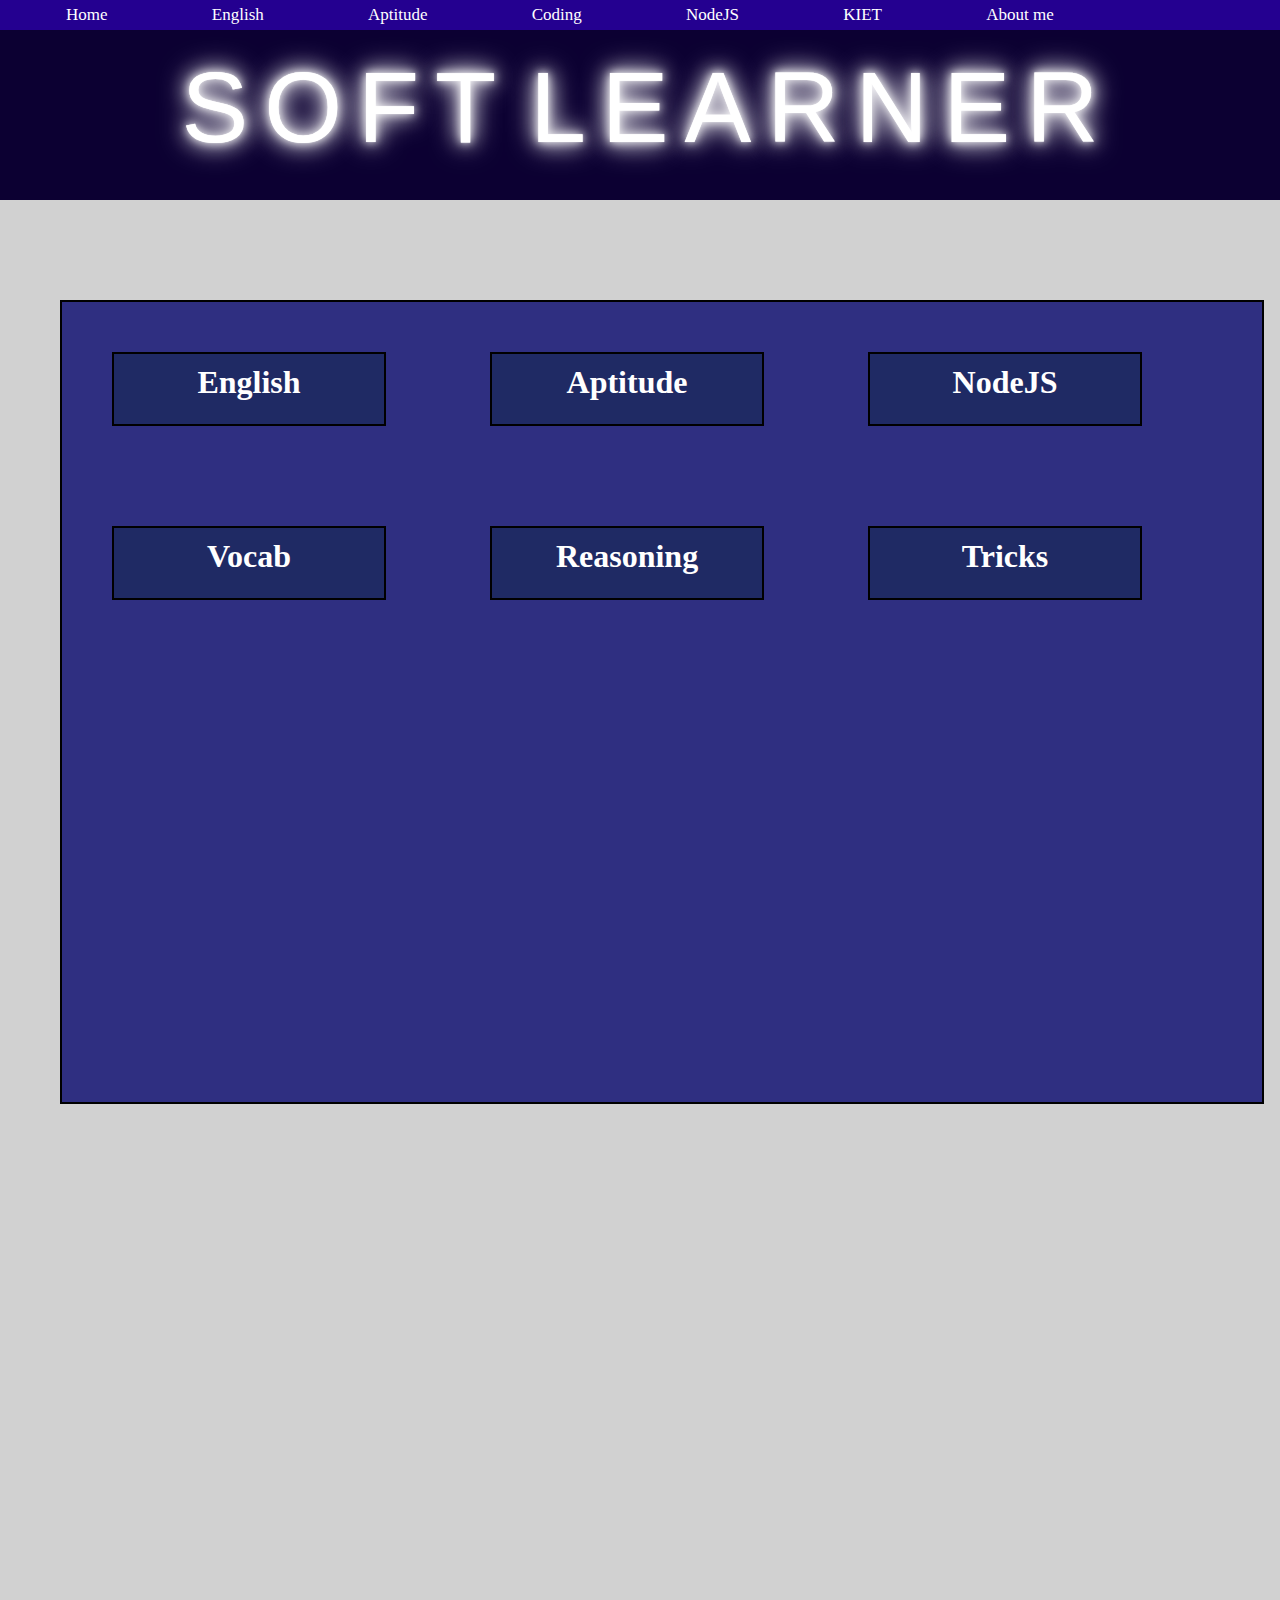
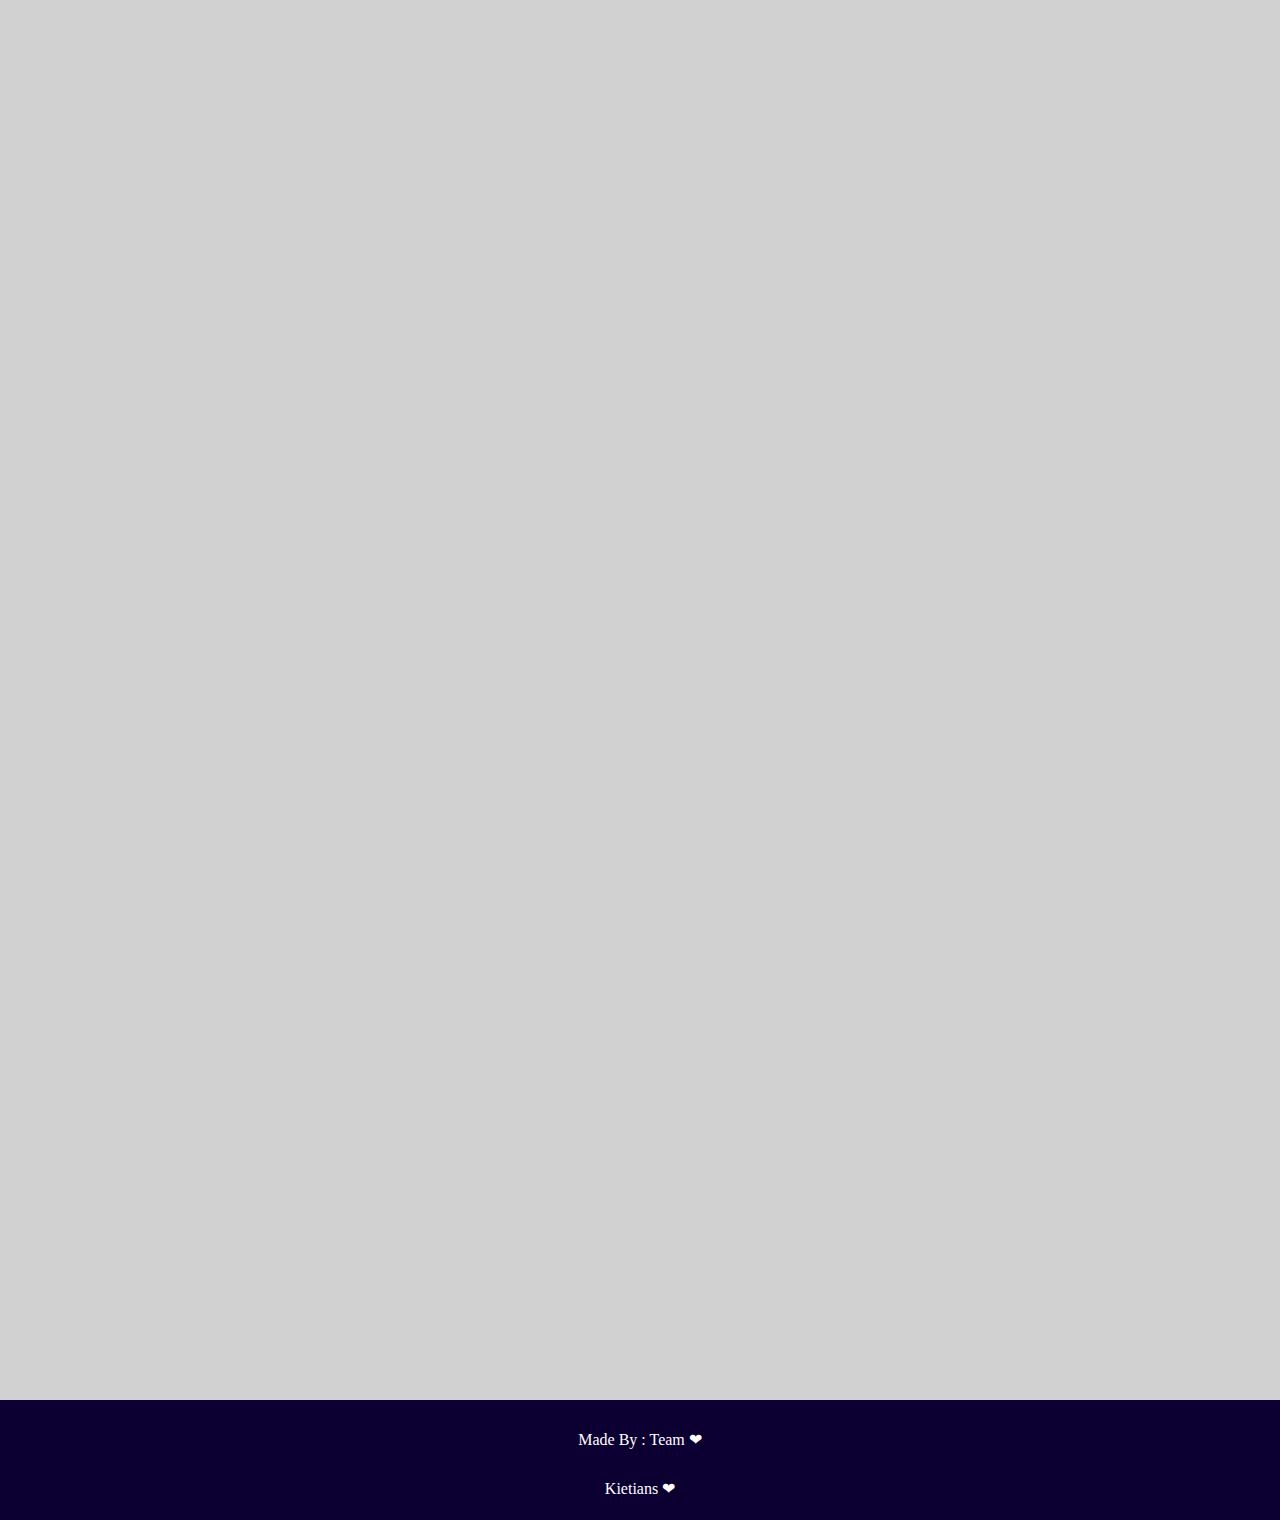
<file: index.html>
<!DOCTYPE html>
<html lang="en">

<head>
    <meta charset="UTF-8">
    <meta http-equiv="X-UA-Compatible" content="IE=edge">
    <meta name="viewport" content="width=device-width, initial-scale=1.0">
    <title>Soft Learing || Placement</title>
    <link rel="stylesheet" href="css/style.css">
    <link rel="stylesheet" href="css/heading.css">
    <link rel="stylesheet" href="/css/box.css">

    <link rel="shortcut icon" href="img/kiet.png" type="image/x-icon">
    <script src="js/text.js"></script>
</head>
<style>
    section {
        padding-top: 100px;
    }
    
    .mainbox {
        background-color: rgb(47, 47, 129);
        border: 2px solid black;
        width: 1200px;
        height: 800px;
        margin-left: 60px;
    }
    
    #box {
        display: inline-block;
        padding: 10px;
        margin: 50px;
        border: 2px solid black;
        background-color: rgb(31, 42, 100);
        height: 50px;
        width: 250px;
        font-size: xx-large;
        text-align: center;
        font-weight: 600;
    }
    
    #box a {
        color: white;
        text-decoration: none;
    }
    
    #box a:hover {
        color: rgb(0, 110, 255);
    }
    
    #box:hover {
        background-color: rgba(9, 2, 110, 0.493);
        box-shadow: 0 25px 15px rgb(255, 255, 255);
        font-style: italic;
    }
</style>

<body>
    <div class="container">
        <nav>
            <ul>
                <li><a href="index.html">Home</a></li>
                <li><a href="english.html">English</a> </li>
                <li><a href="aptitude.html">Aptitude</a></li>
                <li><a href="coding.html">Coding</a></li>
                <li><a href="https://amandhimand.github.io/Project-Node.js/" target="_blank">NodeJS</a></li>
                <li><a href="https://www.kiet.edu/" target="_blank">KIET</a></li>
                <li><a href="https://amandhimand.github.io/Resume2021/" target="_blank">About me</a></li>
            </ul>
        </nav>
        <header>
            <div class="tubelight">
                <span>S</span>
                <span>O</span>
                <span>F</span>
                <span>T </span>
                <span>L</span>
                <span>E</span>
                <span>A</span>
                <span>R</span>
                <span>N</span>
                <span>E</span>
                <span>R</span>
            </div>
        </header>
        <section>
            <div class="mainbox">
                <div id="box" class="box-1">
                    <a href="english.html ">English</a>
                </div>
                <div id="box" class="box-2">
                    <a href="aptitude.html">Aptitude</a></div>
                <div id="box" class="box-1">
                    <a href="https://amandhimand.github.io/Project-Node.js/ ">NodeJS</a>
                </div>
                <div id="box" class=" box-3 ">
                    <a href="index.html">Vocab</a></div>
                <div id="box" class="box-4"><a href="index.html">Reasoning</a></div>
                <div id="box" class=" box-5 "><a href="index.html">Tricks</a></div>
            </div>

        </section>
    </div>
    <aside></aside>
    <footer>
        <p>Made By : Team ❤</p>
        <p><a href="mailto:team@kiet.edu ">Kietians ❤ </a></p>
    </footer>
    </div>
</body>

</html>
</file>
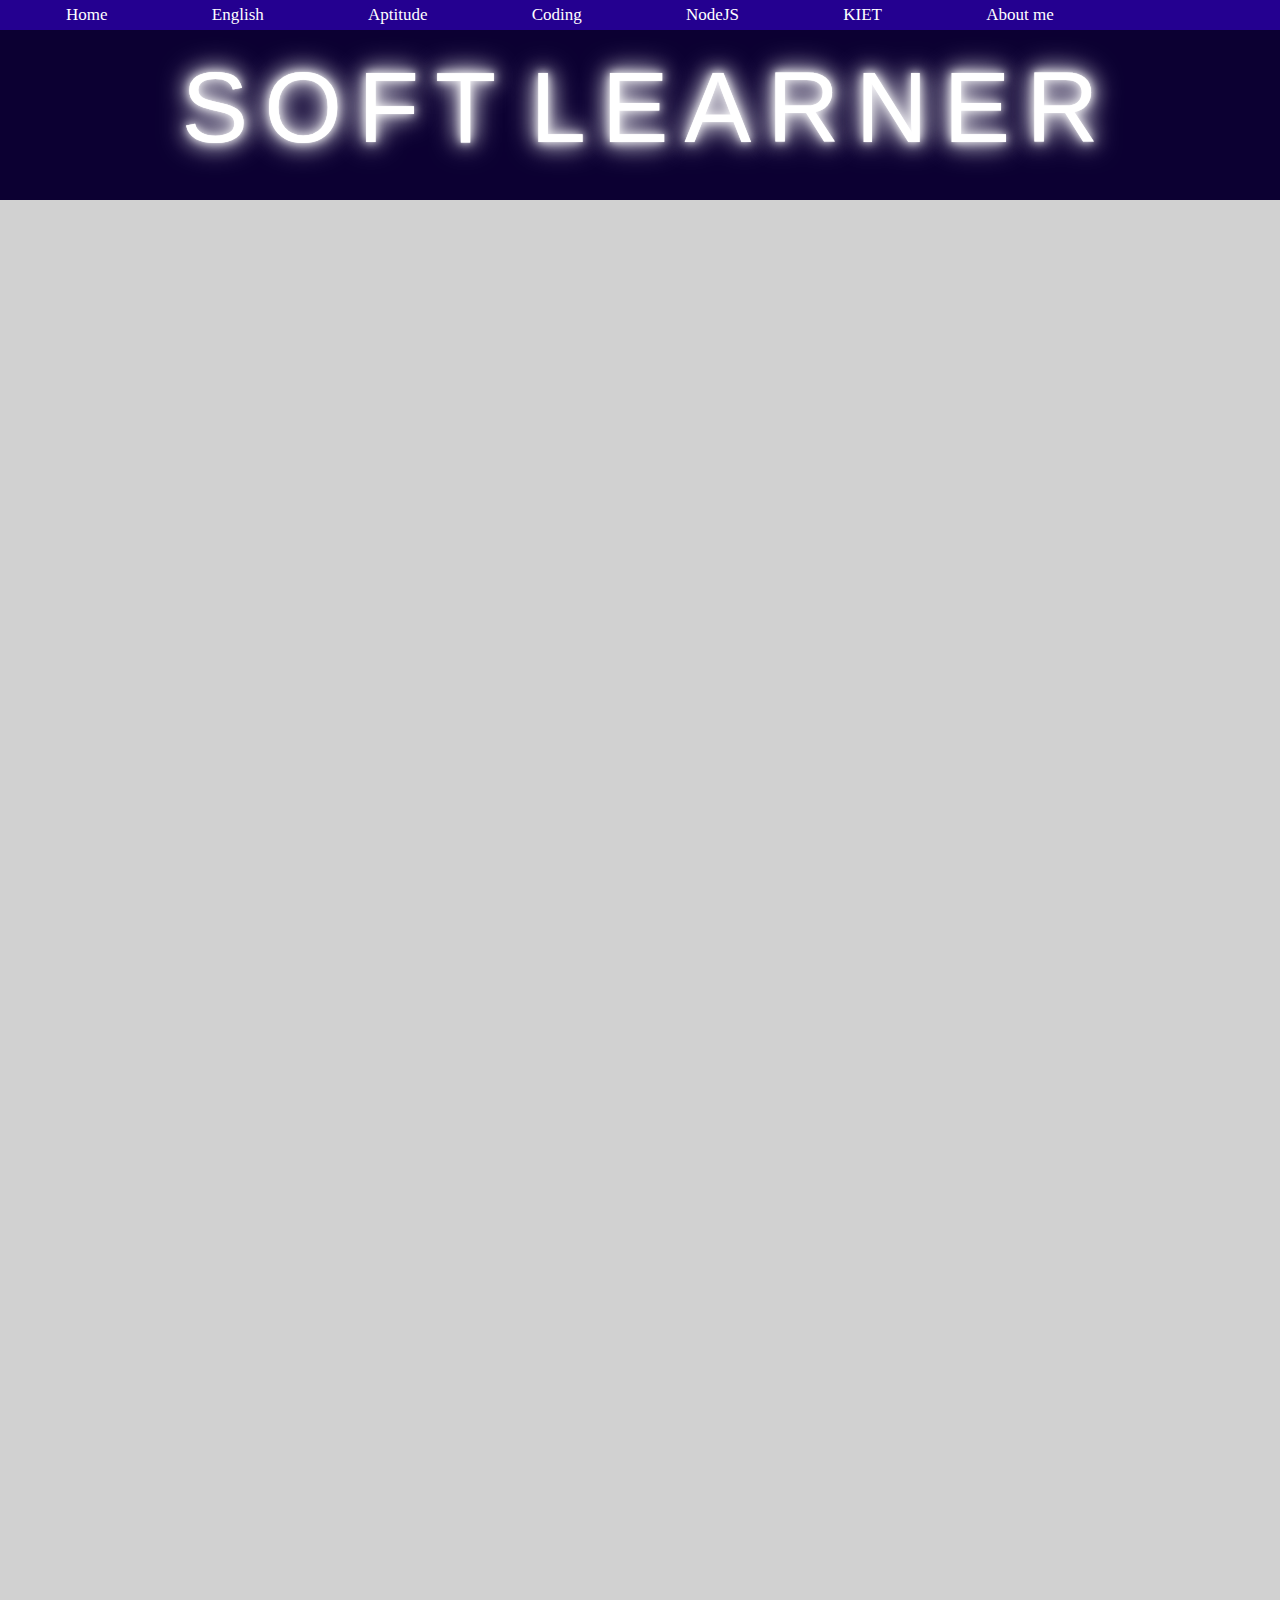
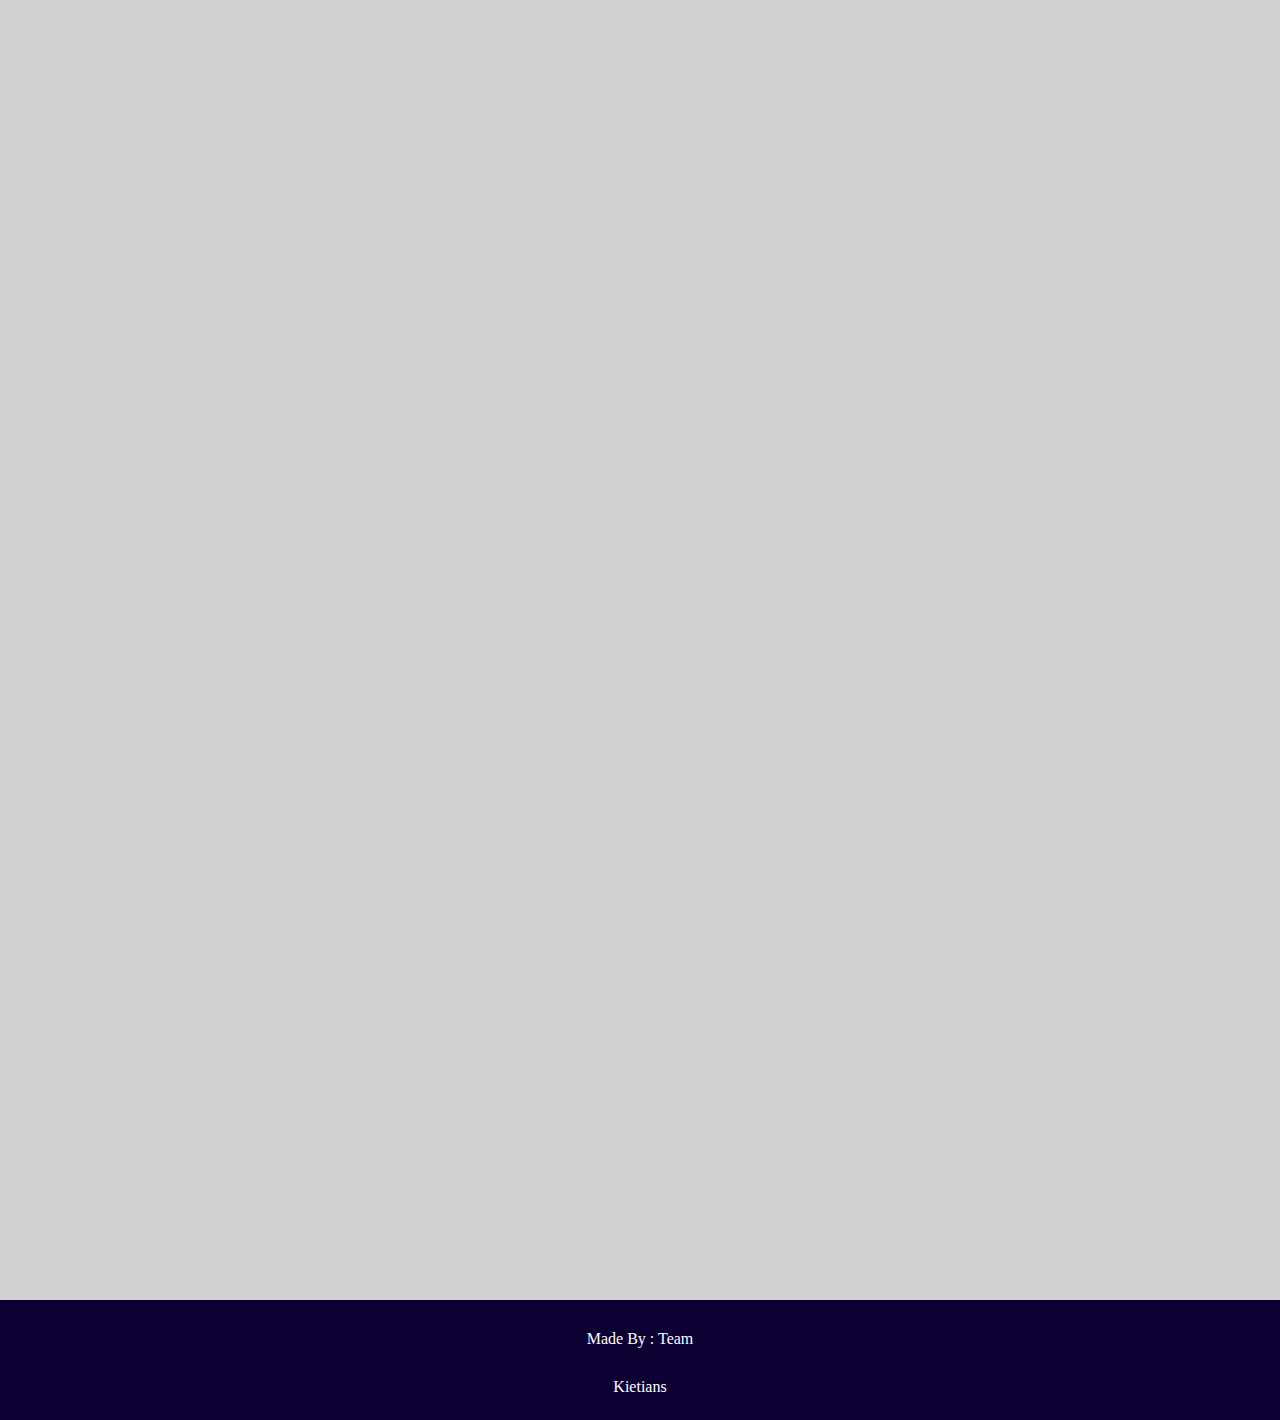
<file: aptitude.html>
<!DOCTYPE html>
<html lang="en">

<head>
    <meta charset="UTF-8">
    <meta http-equiv="X-UA-Compatible" content="IE=edge">
    <meta name="viewport" content="width=device-width, initial-scale=1.0">
    <title>Soft Learing || Placement</title>
    <link rel="stylesheet" href="css/style.css">
    <link rel="stylesheet" href="css/heading.css">
    <link rel="shortcut icon" href="img/kiet.png" type="image/x-icon">
    <script src="js/text.js"></script>
</head>

<body>
    <div class="container">
        <nav>
            <ul>
                <li><a href="index.html">Home</a></li>
                <li><a href="english.html">English</a> </li>
                <li><a href="aptitude.html">Aptitude</a></li>
                <li><a href="coding.html">Coding</a></li>
                <li><a href="https://amandhimand.github.io/Project-Node.js/" target="_blank">NodeJS</a></li>
                <li><a href="https://www.kiet.edu/" target="_blank">KIET</a></li>
                <li><a href="https://amandhimand.github.io/Resume2021/" target="_blank">About me</a></li>
            </ul>
        </nav>
        <header>
            <div class="tubelight">
                <span>S</span>
                <span>O</span>
                <span>F</span>
                <span>T </span>
                <span>L</span>
                <span>E</span>
                <span>A</span>
                <span>R</span>
                <span>N</span>
                <span>E</span>
                <span>R</span>
            </div>
        </header>
        <section>

        </section>
        <aside></aside>
        <footer>
            <p>Made By : Team</p>
            <p><a href="mailto:team@kiet.edu">Kietians</a></p>
        </footer>
    </div>
</body>

</html>
</file>
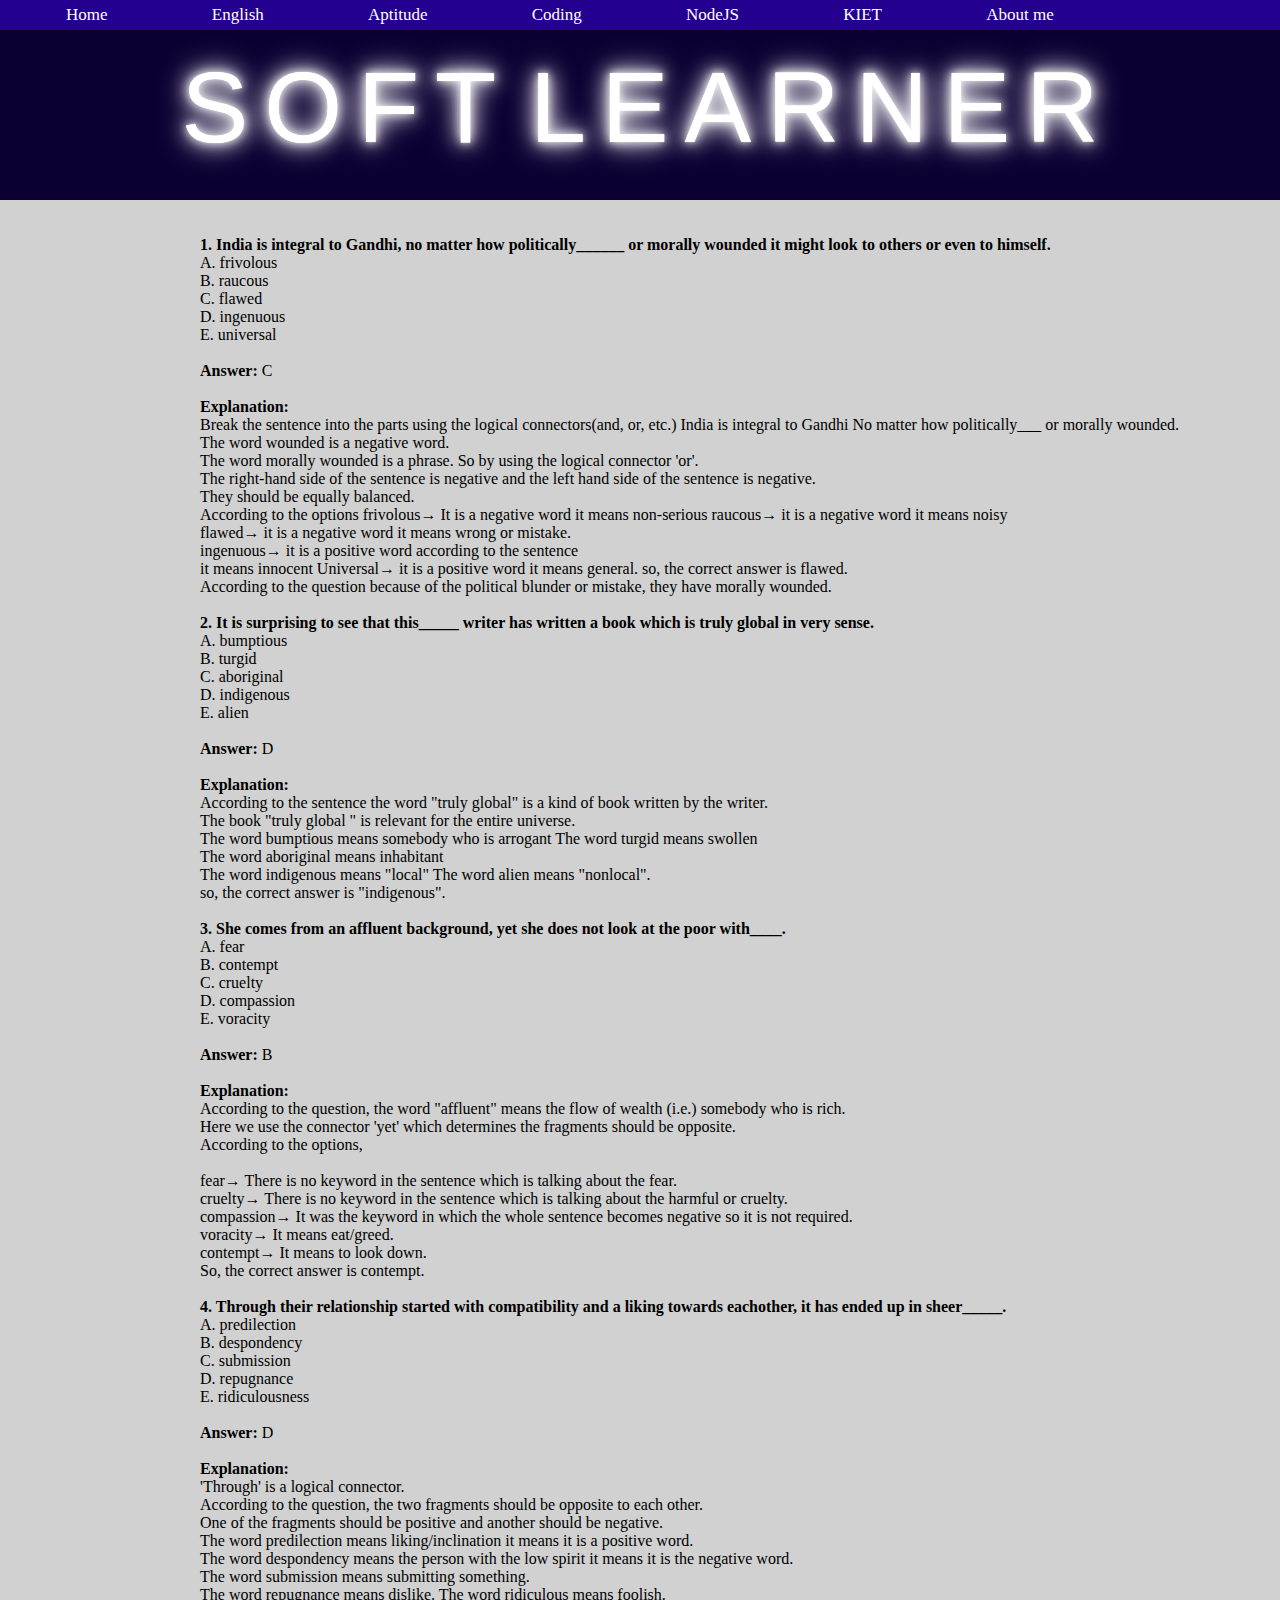
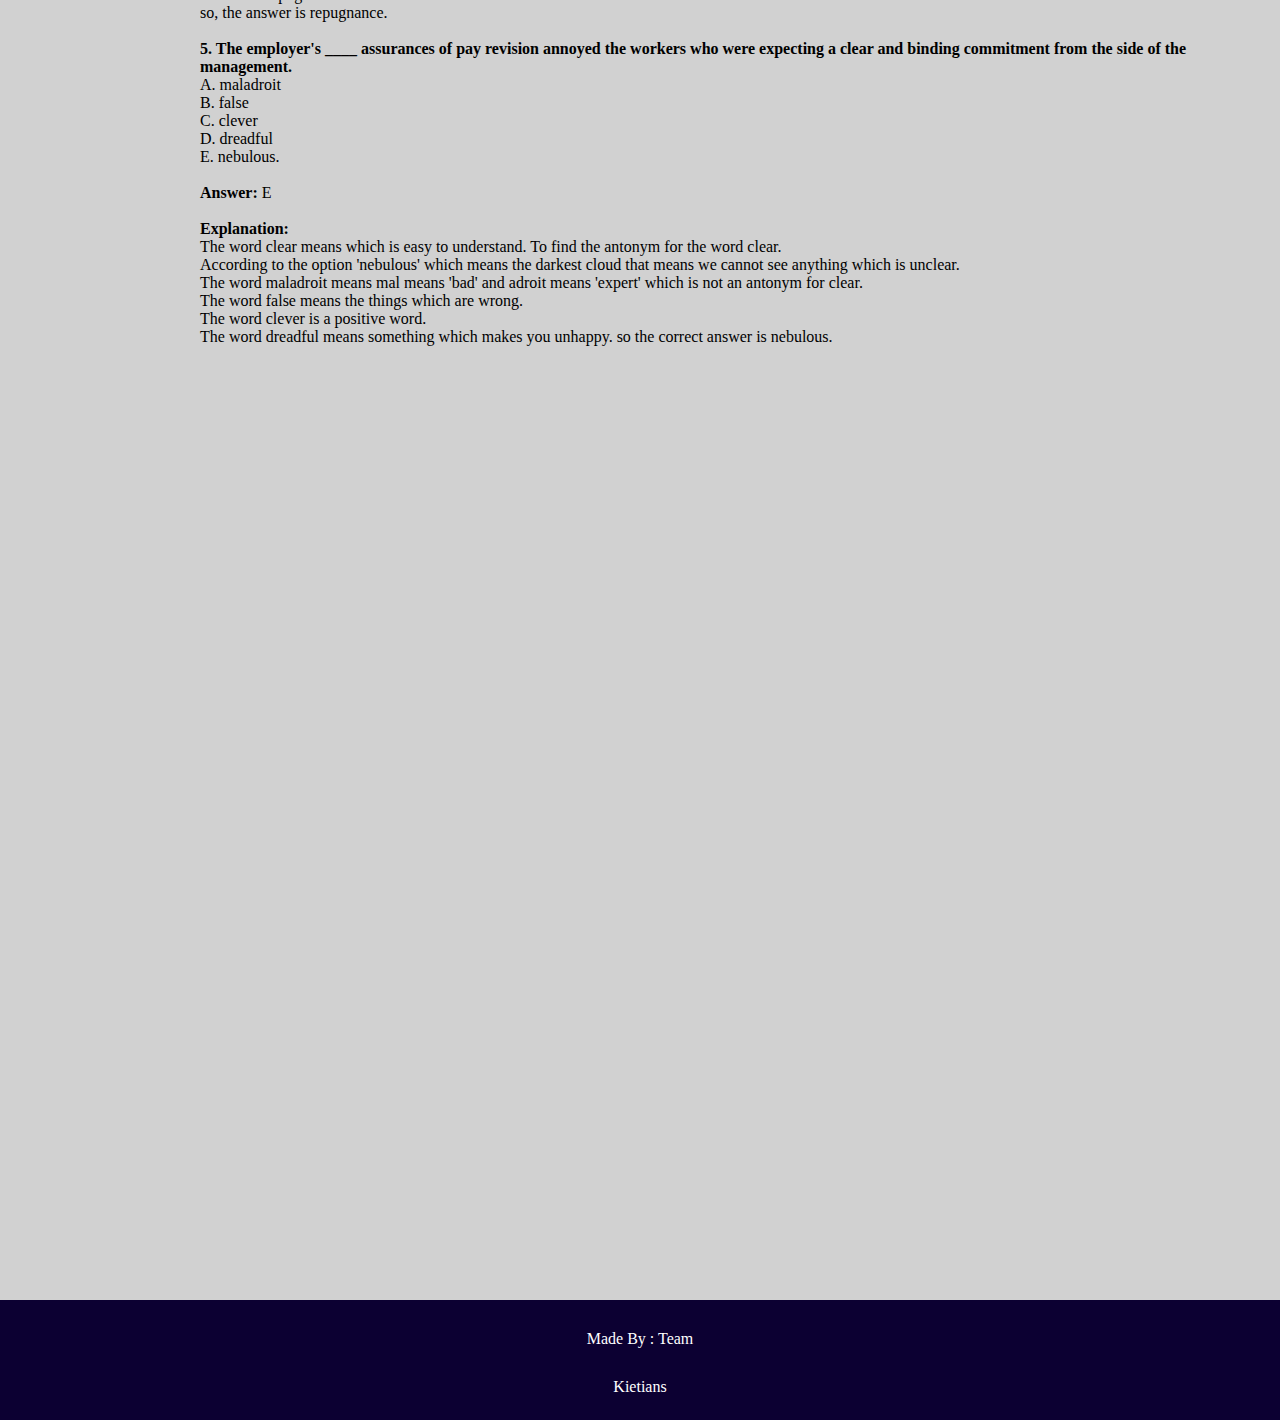
<file: english.html>
<!DOCTYPE html>
<html lang="en">

<head>
    <meta charset="UTF-8">
    <meta http-equiv="X-UA-Compatible" content="IE=edge">
    <meta name="viewport" content="width=device-width, initial-scale=1.0">
    <title>Soft Learing || Placement</title>
    <link rel="stylesheet" href="css/style.css">
    <link rel="stylesheet" href="css/heading.css">
    <link rel="shortcut icon" href="img/kiet.png" type="image/x-icon">
    <script src="js/text.js"></script>
</head>

<body>
    <div class="container">
        <nav>
            <ul>
                <li><a href="index.html">Home</a></li>
                <li><a href="english.html">English</a> </li>
                <li><a href="aptitude.html">Aptitude</a></li>
                <li><a href="coding.html">Coding</a></li>
                <li><a href="https://amandhimand.github.io/Project-Node.js/" target="_blank">NodeJS</a></li>
                <li><a href="https://www.kiet.edu/" target="_blank">KIET</a></li>
                <li><a href="https://amandhimand.github.io/Resume2021/" target="_blank">About me</a></li>
            </ul>
        </nav>
        <header>
            <div class="tubelight">
                <span>S</span>
                <span>O</span>
                <span>F</span>
                <span>T </span>
                <span>L</span>
                <span>E</span>
                <span>A</span>
                <span>R</span>
                <span>N</span>
                <span>E</span>
                <span>R</span>
            </div>
        </header>
        <section>
            <br>
            <!-- <h2> Error Findng </h2> -->
            <br>
            <div class="text">
                <div>
                    <b>1. India is integral to Gandhi, no matter how politically______ or morally wounded it might look to others or even to himself.</b>
                    <p>A. frivolous <br> B. raucous <br> C. flawed <br>D. ingenuous <br>E. universal<br>
                    </p><br>
                    <b>Answer:</b> C <br> <br><b>Explanation:</b> <br> Break the sentence into the parts using the logical connectors(and, or, etc.) India is integral to Gandhi No matter how politically___ or morally wounded.<br> The word wounded is a
                    negative word.
                    <br> The word morally wounded is a phrase. So by using the logical connector 'or'. <br>The right-hand side of the sentence is negative and the left hand side of the sentence is negative. <br>They should be equally balanced.<br> According
                    to the options frivolous→ It is a negative word it means non-serious raucous→ it is a negative word it means noisy <br>flawed→ it is a negative word it means wrong or mistake. <br>ingenuous→ it is a positive word according to the sentence<br>                    it means innocent Universal→ it is a positive word it means general. so, the correct answer is flawed. <br>According to the question because of the political blunder or mistake, they have morally wounded.
                    <br><br>
                    <b>2. It is surprising to see that this_____ writer has written a book which is truly global in very sense.</b><br>
                    <p>A. bumptious<br> B. turgid <br>C. aboriginal <br>D. indigenous<br> E. alien
                    </p><br>
                    <b>Answer:</b> D <br><br> <b>Explanation:</b> <br> According to the sentence the word "truly global" is a kind of book written by the writer. <br>The book "truly global " is relevant for the entire universe. <br>The word bumptious
                    means somebody who is arrogant The word turgid means swollen <br>The word aboriginal means inhabitant <br>The word indigenous means "local" The word alien means "nonlocal". <br>so, the correct answer is "indigenous".
                    <br><br>
                    <b>3. She comes from an affluent background, yet she does not look at the poor with____.</b><br>
                    <p>A. fear<br> B. contempt <br>C. cruelty<br> D. compassion <br>E. voracity<br>
                    </p><br>
                    <b>Answer:</b> B <br><br> <b>Explanation:</b> <br>According to the question, the word "affluent" means the flow of wealth (i.e.) somebody who is rich. <br> Here we use the connector 'yet' which determines the fragments should be opposite.
                    <br> According to the options, <br> <br> fear→ There is no keyword in the sentence which is talking about the fear. <br> cruelty→ There is no keyword in the sentence which is talking about the harmful or cruelty. <br> compassion→ It
                    was the keyword in which the whole sentence becomes negative so it is not required. <br> voracity→ It means eat/greed. <br> contempt→ It means to look down. <br> So, the correct answer is contempt. <br> <br>
                    <b>4. Through their relationship started with compatibility and a liking towards eachother, it has ended up in sheer_____.</b><br>
                    <p>A. predilection<br> B. despondency <br>C. submission<br> D. repugnance<br> E. ridiculousness<br>
                    </p><br>
                    <b>Answer:</b> D <br><br> <b>Explanation:</b> <br>'Through' is a logical connector.<br> According to the question, the two fragments should be opposite to each other. <br>One of the fragments should be positive and another should be
                    negative. <br>The word predilection means liking/inclination it means it is a positive word. <br>The word despondency means the person with the low spirit it means it is the negative word.<br> The word submission means submitting something.<br>                    The word repugnance means dislike. The word ridiculous means foolish.<br> so, the answer is repugnance.<br> <br>
                    <b>5. The employer's ____ assurances of pay revision annoyed the workers who were
expecting a clear and binding commitment from the side of the management.</b><br>
                    <p>A. maladroit <br>B. false<br> C. clever<br> D. dreadful<br> E. nebulous.<br>
                    </p><br>
                    <b>Answer:</b> E <br><br> <b>Explanation:</b> <br>The word clear means which is easy to understand. To find the antonym for the word clear. <br> According to the option 'nebulous' which means the darkest cloud that means we cannot
                    see anything which is unclear. <br> The word maladroit means mal means 'bad' and adroit means 'expert' which is not an antonym for clear. <br> The word false means the things which are wrong. <br> The word clever is a positive word.
                    <br> The word dreadful means something which makes you unhappy. so the correct answer is nebulous.<br> <br>
                </div>
            </div>
        </section>
        <aside></aside>
        <footer>
            <p>Made By : Team</p>
            <p><a href="mailto:team@kiet.edu">Kietians</a></p>
        </footer>
    </div>
</body>

</html>
</file>
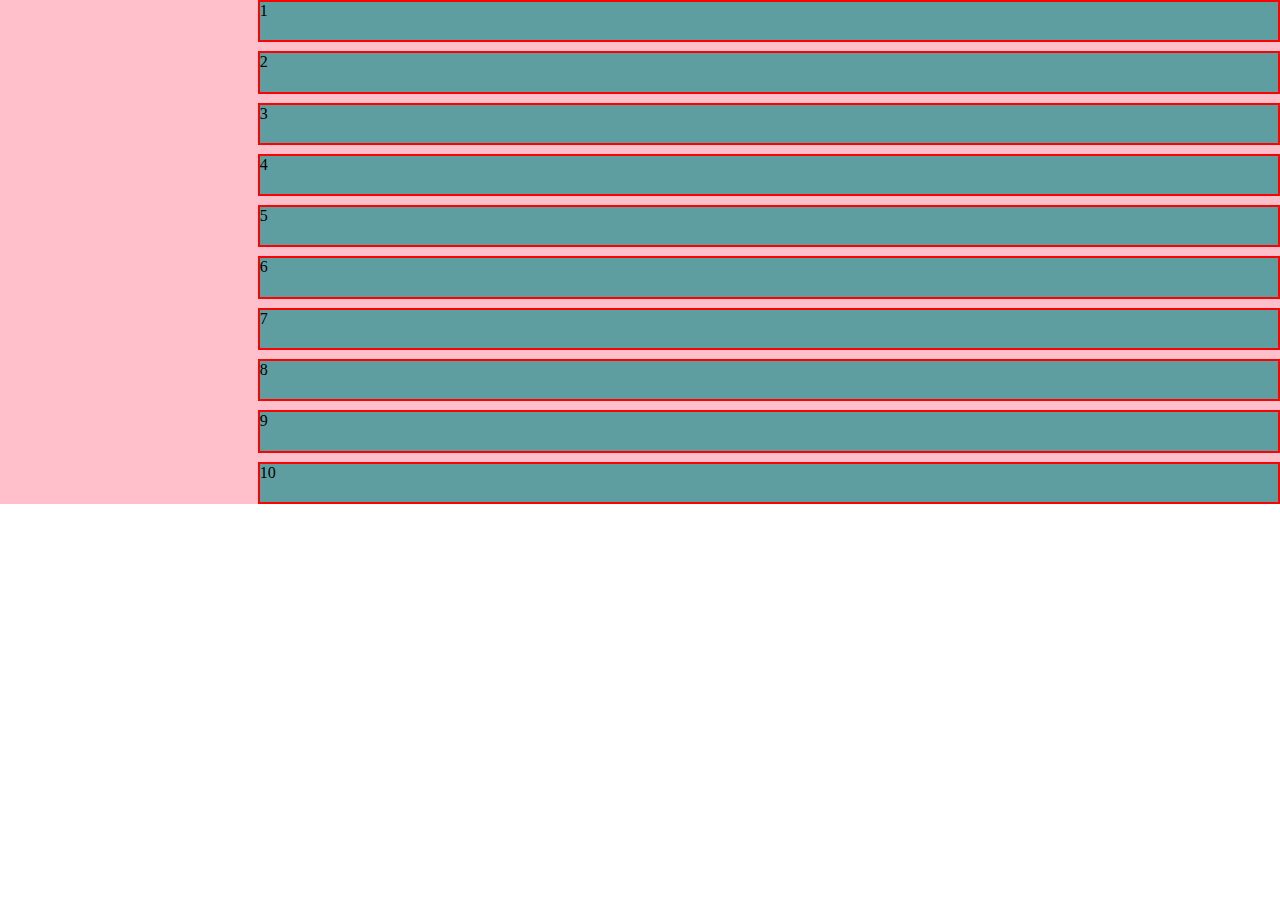
<file: main/test.html>
<!DOCTYPE html>
<html lang="en">

    <head>
        <meta charset="UTF-8">
        <meta http-equiv="X-UA-Compatible" content="IE=edge">
        <meta name="viewport" content="width=device-width, initial-scale=1.0">
        <title>GRID </title>
    </head>
    <style>
        * {
            margin: 0;
            padding: 0;
        }

        .container {
            background-color: rgb(74, 214, 97);
            display: grid;
            height: 56vh;
        /*
        GRID PROPERTIES 
         */
            /* grid-row-gap:9px;
         grid-column-gap:9px; */

            grid-gap: 9px 9px;
            /* Short hand  */

            /* FOR THE 2 BOX IN ONE LINE  */
            /* grid-template-columns: auto auto ; */

            /* FOR THE 3 BOX IN ONE LINE  */

            /* grid-template-columns: auto auto auto; */

             /* width-wise  */
            /* grid-template-columns: 434px 179px 172px; */

            /* height-wise  */
            /* grid-template-rows: 206px 62px;  */

            /* justify-content: center; */
            /* justify-content: space-around; */
            /* justify-content: space-between; */
        }

        .item {

            background-color: cadetblue;
            border: 2px solid red;
            /* grid-row: 1/ span 4; */
            grid-column: 2/span 4;
        }


        /* Extra small devices (phones, 600px and down) */
        @media only screen and (max-width: 600px) {
            .container {
                background: red;
                display: block;
                justify-content: space-around;
            }
        }

        /* Small devices (portrait tablets and large phones, 600px and up) */
        @media only screen and (min-width: 600px) {
            .container {
                background: green;

            }
        }

        /* Medium devices (landscape tablets, 768px and up) */
        @media only screen and (min-width: 768px) {
            .container {
                background: blue;
            }
        }

        /* Large devices (laptops/desktops, 992px and up) */
        @media only screen and (min-width: 992px) {
            .container {
                background: orange;
            }
        }

        /* Extra large devices (large laptops and desktops, 1200px and up) */
        @media only screen and (min-width: 1200px) {
            .container {
                background: pink;
            }
        }
    </style>

    <body>
        <div class="container">
            <div class="item">1</div>
            <div class="item">2</div>
            <div class="item">3</div>
            <div class="item">4</div>
            <div class="item">5</div>
            <div class="item">6</div>
            <div class="item">7</div>
            <div class="item">8</div>
            <div class="item">9</div>
            <div class="item">10</div>
        </div>

    </body>

</html>
</file>
<file: css/style.css>
* {
    /* background-color: rgb(76, 45, 116); */
    margin: 0;
    padding: 0;
}

.container {}

header {
    text-align: center;
    font-size: xx-large;
    height: 150px;
    width: 100vw;
    background-color: #0c0032;
}

header h2 {
    color: #3500d3;
    font-size: 7vw;
    position: relative;
    text-transform: uppercase;
    /* -webkit-text-stroke: 0.1vw #ffffff; */
}


/* header .typed {
    line-height: 20px;
    width: 80%;
    font-size: 50%;
    text-align: center;
    font-family: "Courier New", "Lucida Console", monospace;
    vertical-align: text-bottom;
}

header .typed::after{
    content: "|";
    font-size: 150%;
    line-height: 30px;
    animation: blink .75s step-end infinite;
}

@keyframes blink {
    from, to { color: transparent }
    50% { color: rgb(255, 255, 255) }
} */

nav {
    background-color: #240090;
    position: relative;
    height: 30px;
    width: 100vw;
    position: fixed;
    top: 0;
    font-size: 17px;
}

nav ul {
    padding: 5px 16px;
}

nav ul li {
    display: inline;
    padding: 50px;
}

nav ul li a {
    text-decoration: none;
    border-radius: 430px;
    color: rgb(255, 255, 255);
}

nav ul li a:hover {
    text-decoration: none;
    background-color: #8b8383;
}

section {
    /* background-color: #4b2121; */
    background-color: rgb(209, 209, 209);
    height: 300vh;
    width: 100vw;
}

section h2 {
    font-style: italic;
}

section .text {
    /* padding: 20px; */
    /* background-color: #ffffff; */
    /* border: 0px solid black; */
    margin-left: 200px;
    color: rgb(0, 0, 0);
}


/* Footer */

footer {
    height: 120px;
    width: 100vw;
    background-color: #0c0032;
}

footer p {
    padding-top: 30px;
    text-align: center;
    color: white;
}

footer p a {
    color: white;
    text-decoration: none;
}
</file>
<file: css/heading.css>
header{
  padding-top: 50px;
  /* background-image: url("/img/header.jpg");
  background-size: contain;
  background-repeat: no-repeat; */
}
.tubelight{
  /* height: 90px; */
}
.tubelight span{
  color:#fff;
  text-transform:uppercase;
/*   font-family: 'Pacifico', cursive; */
  font-family: 'Monda', sans-serif;
  font-size:100px;
  animation:animate 2s linear;
  animation-iteration-count:infinite;
/*   display:table-cell; */
  padding:0px  4px;
  text-shadow:0px 0px 20px  #fff,
      0px 0px 30px  #fff,
      0px 0px 10px  #fff,
      0px 0px 1px  #fff
      ;
}
.tubelight span:nth-child(1){
  animation-delay:0s;
}
.tubelight span:nth-child(2){
  animation-delay:0.25s;
}
.tubelight span:nth-child(3){
  animation-delay:0.5s;
}
.tubelight span:nth-child(4){
  animation-delay:0.75s;
}
.tubelight span:nth-child(5){
  animation-delay:0.3s;
}
.tubelight span:nth-child(6){
  animation-delay:0.5s;
}
.tubelight span:nth-child(7){
  animation-delay:0.6s;
}
.tubelight span:nth-child(8){
  animation-delay:0.8s;
}
.tubelight span:nth-child(9){
  animation-delay:1s;
}



@keyframes animate{
  0%,15%,25%,30%,65%,95%{
    color:rgb(170, 170, 170);
    text-shadow:none;
  }
  10%,20%,31%,60%,100%{
    color:#fff;
    text-shadow:0px 0px 20px  #fff,
      0px 0px 30px  #fff,
      0px 0px 10px  #fff,
      0px 0px 1px  #fff
      ;
  }
}
</file>
<file: css/box.css>
section {
            padding-top: 100px;
        }
        
        .mainbox {
            background-color: rgb(47, 47, 129);
            border: 2px solid black;
            width: 1200px;
            height: 800px;
            margin-left: 60px;
        }
        
        #box {
            display: inline-block;
            padding: 10px;
            margin: 50px;
            border: 2px solid black;
            background-color: rgb(31, 42, 100);
            height: 50px;
            width: 250px;
            font-size: xx-large;
            text-align: center;
            font-weight: 600;
        }
        
        #box a {
            color: white;
            text-decoration: none;
        }
        
        #box a:hover {
            color: rgb(0, 110, 255);
        }
        
        #box:hover {
            background-color: rgba(9, 2, 110, 0.493);
            box-shadow: 0 25px 15px rgb(255, 255, 255);
            font-style: italic;
        }
</file>
